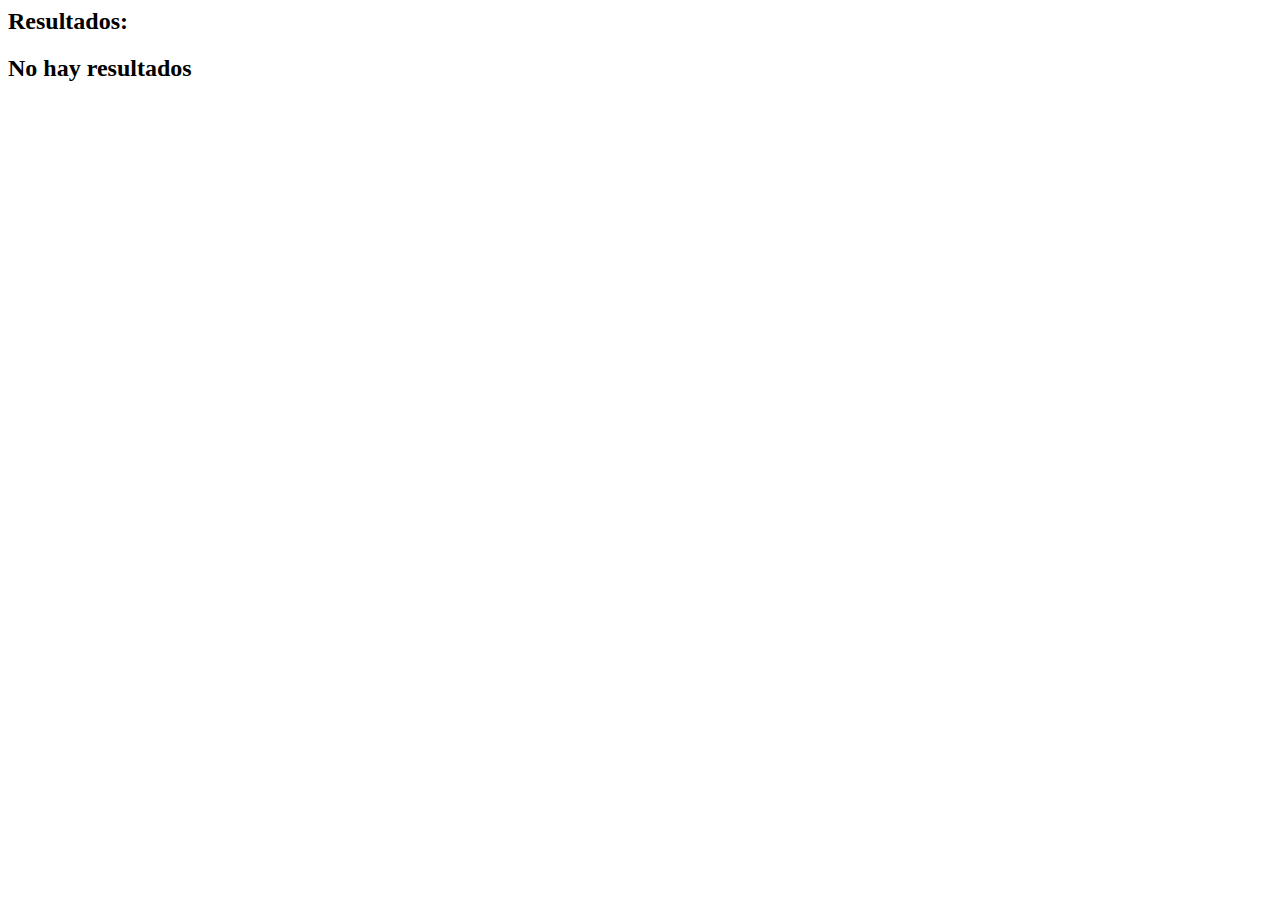
<file: src/main/resources/templates/buscarPersonaje.html>
<html lang="es" xmlns:th="https://www.thymeleaf.org">
    <head>
        <title>TODO supply a title</title>
        <meta charset="UTF-8">
        <meta name="viewport" content="width=device-width, initial-scale=1.0">
                <link
            href="https://fonts.googleapis.com/css2?family=Roboto:wght@100;300;400;500;700;900&family=Sen:wght@400;700;800&display=swap"
            rel="stylesheet">
        <link rel="stylesheet" href="https://cdnjs.cloudflare.com/ajax/libs/font-awesome/5.15.2/css/all.min.css">
        <link href="https://cdn.jsdelivr.net/npm/bootstrap@5.1.3/dist/css/bootstrap.min.css" rel="stylesheet"
              integrity="sha384-1BmE4kWBq78iYhFldvKuhfTAU6auU8tT94WrHftjDbrCEXSU1oBoqyl2QvZ6jIW3" crossorigin="anonymous">
    </head>
    <body>
        <nav th:replace="components/navbar :: nav_bar"></nav>
        <div class="container">
            <div class="row">
                <div class="col-12">
                    <div class="card-deck mt-5" th:if="${personaje.size}">
                        <h2>Resultados:</h2>
                        <div th:replace="components/card :: _card"></div>
                    </div>
                    <div th:unless ="${personaje.size}"> 
                        <h2>No hay resultados</h2>
                    </div>
                </div>
            </div>
        </div>
                <script src="https://cdn.jsdelivr.net/npm/bootstrap@5.1.3/dist/js/bootstrap.bundle.min.js"
                integrity="sha384-ka7Sk0Gln4gmtz2MlQnikT1wXgYsOg+OMhuP+IlRH9sENBO0LRn5q+8nbTov4+1p"
        crossorigin="anonymous"></script>
    </body>
</html>
</file>
